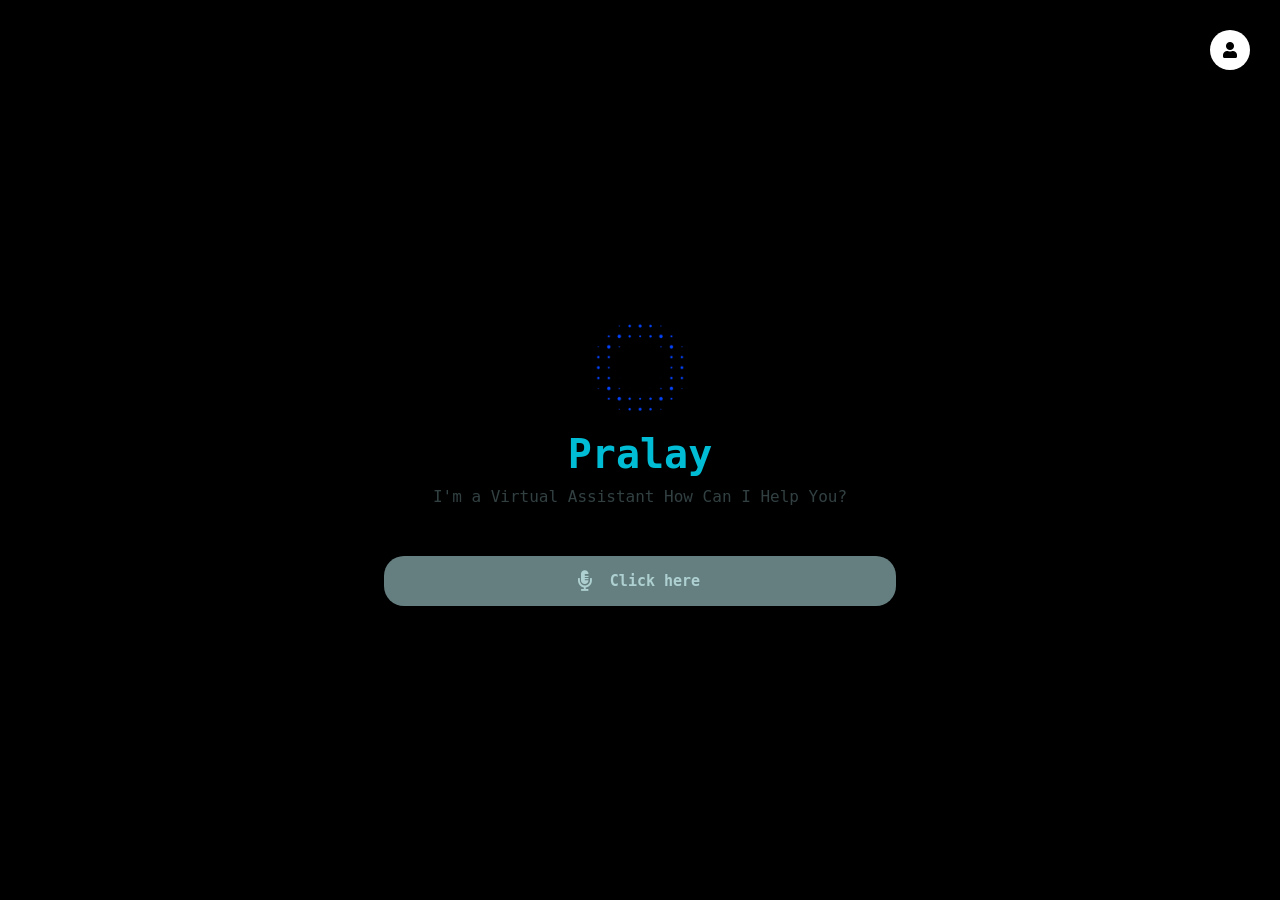
<file: index.html>
<!DOCTYPE html>
<html lang="en">

<head>
    <meta charset="UTF-8">
    <meta http-equiv="X-UA-Compatible" content="IE=edge">
    <meta name="viewport" content="width=device-width, initial-scale=1.0">
    <title>Virtual Assistant</title>

    <!---- CSS Linkage ------>
    <link rel="stylesheet" href="style.css">

    <!---- Font Awesome Cdn Linkage ------>
    <link rel="stylesheet" href="https://cdnjs.cloudflare.com/ajax/libs/font-awesome/5.15.3/css/all.min.css">

</head>

<body>
    <section class="main">
        <div class="image-container">
            <div class="image">
                <img src="gif.gif" alt="image">
            </div>
            <h1>Pralay</h1>
            <p>I'm a Virtual Assistant How Can I Help You?</p>
        </div>
        <div class="input">
            <button class="talk"><i class="fas fa-microphone-alt"></i></button>
            <h1 class="content"> Click here</h1>
        </div>
        <div class="abtus">
            <button class="abtus-logo" onclick="window.location.href='https://vedantdevs.github.io/Pralay/about-us.html'"><i class="fa fa-user" style="font-size: 16px;"></i></button>
        </div> 
    <!------- Js Linkage --------->
    <script src="app.js"></script>
    </section>
</body>

</html>
</file>
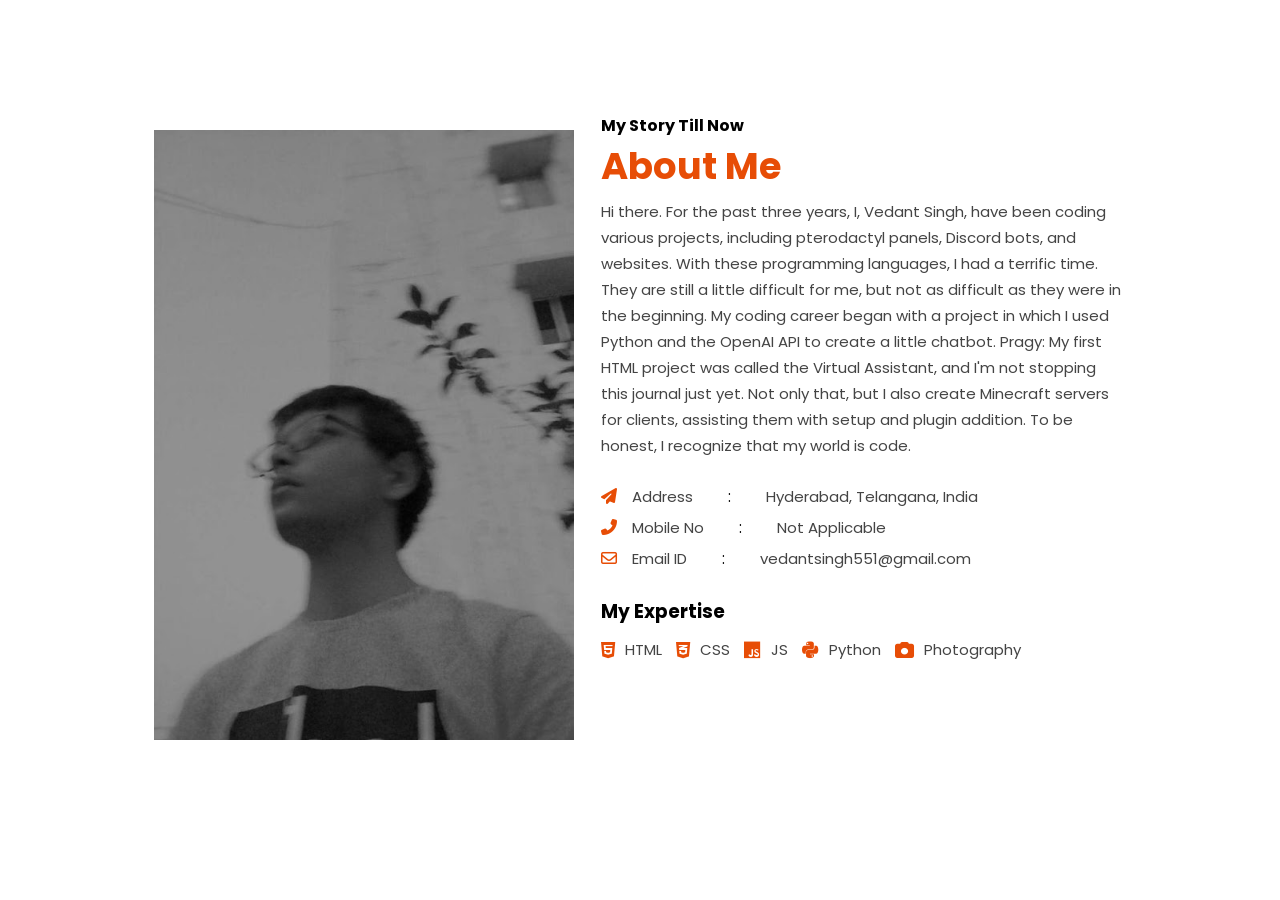
<file: about-us.html>
<!DOCTYPE html>
<html lang="en">

    <head>
        <meta charset="UTF-8">
        <meta http-equiv="X-UA-Compatible" content="IE=edge">
        <meta name="viewport" content="width=device-width, initial-scale=1.0">
        <title>About Me</title>
        <link rel="stylesheet" href="https://cdnjs.cloudflare.com/ajax/libs/font-awesome/6.3.0/css/all.min.css" />
        <style>
            @import url('https://fonts.googleapis.com/css2?family=Poppins:wght@400;500;600&display=swap');
            *{
                padding: 0;
                margin: 0;
                box-sizing: border-box;
                font-family: poppins;
            }
            #about-section {
                width: 100%;
                height: auto;
                display: flex;
                justify-content: space-between;
                align-items: center;
                padding: 80px 12%;
            }
            .about-left img{
                width: 420px;
                height: auto;
                transform: translateY(50px);
            }
            .about-right {
                width: 54%;
            }

            .about-right ul li {
                display: flex;
                align-items: center;
            }

            .about-right h1 {
                color: #e74d06;
                font-size: 37px;
                margin-bottom: 5px;
            }

            .about-right p {
                color: #444;
                line-height: 26px;
                font-size: 15px;
            }

            .about-right .address {
                margin: 25px 0;
            }

            .about-right .address ul li {
                margin-bottom: 5px;
            }

            .address .address-logo {
                margin-right: 15px;
                color: #e74d06;
            }

            .address .saprater {
                margin: 0 35px;
            }

            .about-right .expertise ul {
                width: 80%;
                display: flex;
                align-items: center;
                justify-content: space-between;
            }

            .expertise h3 {
                margin-bottom: 10px;
            }

            .expertise .expertise-logo {
                font-size: 19px;
                margin-right: 10px;
                color: #e74d06;
            }
        </style>
    </head>

    <body>
        <section id="about-section">
            <!-- about left  -->
            <div class="about-left">
                <img src="./about-us.png" alt="About Img"/>
            </div>

            <!-- about right  -->
            <div class="about-right">
                <h4>My Story Till Now</h4>
                <h1>About Me</h1>
                <p>Hi there. For the past three years, I, Vedant Singh, have been coding various projects, including pterodactyl panels, Discord bots, and websites. With these programming languages, I had a terrific time. They are still a little difficult for me, but not as difficult as they were in the beginning. My coding career began with a project in which I used Python and the OpenAI API to create a little chatbot. Pragy: My first HTML project was called the Virtual Assistant, and I'm not stopping this journal just yet. Not only that, but I also create Minecraft servers for clients, assisting them with setup and plugin addition. To be honest, I recognize that my world is code.
                </p>
                <div class="address">
                    <ul>
                        <li>
                            <span class="address-logo">
                                <i class="fas fa-paper-plane"></i>
                            </span>
                            <p>Address</p>
                            <span class="saprater">:</span>
                            <p>Hyderabad, Telangana, India</p>
                        </li>
                        <li>
                            <span class="address-logo">
                                <i class="fas fa-phone-alt"></i>
                            </span>
                            <p>Mobile No</p>
                            <span class="saprater">:</span>
                            <p>Not Applicable</p>
                        </li>
                        <li>
                            <span class="address-logo">
                                <i class="far fa-envelope"></i>
                            </span>
                            <p>Email ID</p>
                            <span class="saprater">:</span>
                            <p>vedantsingh551@gmail.com</p>
                        </li>
                    </ul>
                </div>
                <div class="expertise">
                    <h3>My Expertise</h3>
                    <ul>
                        <li>
                            <span class="expertise-logo">
                                <i class="fab fa-html5"></i>
                            </span>
                            <p>HTML</p>
                        </li>
                        <li>
                            <span class="expertise-logo">
                                <i class="fab fa-css3-alt"></i>
                            </span>
                            <p>CSS</p>
                        </li>
                        <li>
                            <span class="expertise-logo">
                                <i class="fa-brands fa-js"></i>
                            </span>
                            <p>JS</p>
                        </li>
                        <li>
                            <span class="expertise-logo">
                                <i class="fa-brands fa-python"></i>
                            </span>
                            <p>Python</p>
                        </li>
                        <li>
                            <span class="expertise-logo">
                                <i class="fa-solid fa-camera"></i>
                            </span>
                            <p>Photography</p>
                        </li>
                    </ul>
                </div>
            </div>
        </section>
    </body>

</html>
</file>
<file: style.css>
@import url('https://fonts.googleapis.com/css2?family=Sacramento&display=swap');

* {
  margin: 0;
  padding: 0;
  box-sizing: border-box;
  font-family: "Roboto Mono", monospace;
}

.main {
  min-height: 100vh;
  position: relative;
  width: 100%;
  background: #000;
  display: flex;
  flex-direction: column;
  align-items: center;
  justify-content: center;
}

.main .image-container {
  padding: 10px;
}

.main .image-container .image {
  width: 100%;
  display: flex;
  align-items: center;
  justify-content: center;
}

.main .image-container .image img {
  width: 170px;
  align-items: center;
}

.main .image-container h1 {
  color: #00bcd4;
  text-align: center;
  margin-bottom: 10px;
  font-size: 40px;
}

.main .image-container p {
  color: #324042;
  text-align: center;
  margin-bottom: 40px;
}

.main .input {
  display: flex;
  justify-content: center;
  align-items: center;
  width: 40vw;
  height: 50px;
  border-radius: 20px;
  background: rgb(202 253 255 / 50%);
}

.main .input .talk {
  background: transparent;
  outline: none;
  border: none;
  width: 50px;
  height: 50px;
  display: flex;
  justify-content: center;
  align-items: center;
  font-size: 15px;
  cursor: pointer;
}

.main .input .talk i {
  font-size: 20px;
  color: #aed0d0;
}

.main .input .content {
  color: #aed0d0;
  font-size: 15px;
  margin-right: 20px;
}

.main .abtus-logo{
  position: absolute;
  top: 30px; /* Adjust as needed */
  right: 30px; /* Adjust as needed */
  background-color: white;
  border: none;
  border-radius: 50%;
  width: 40px;
  height: 40px;
  text-decoration-line: none;
  cursor: pointer;
  display: flex;
  justify-content: center;
  align-items: center;
}
</file>
